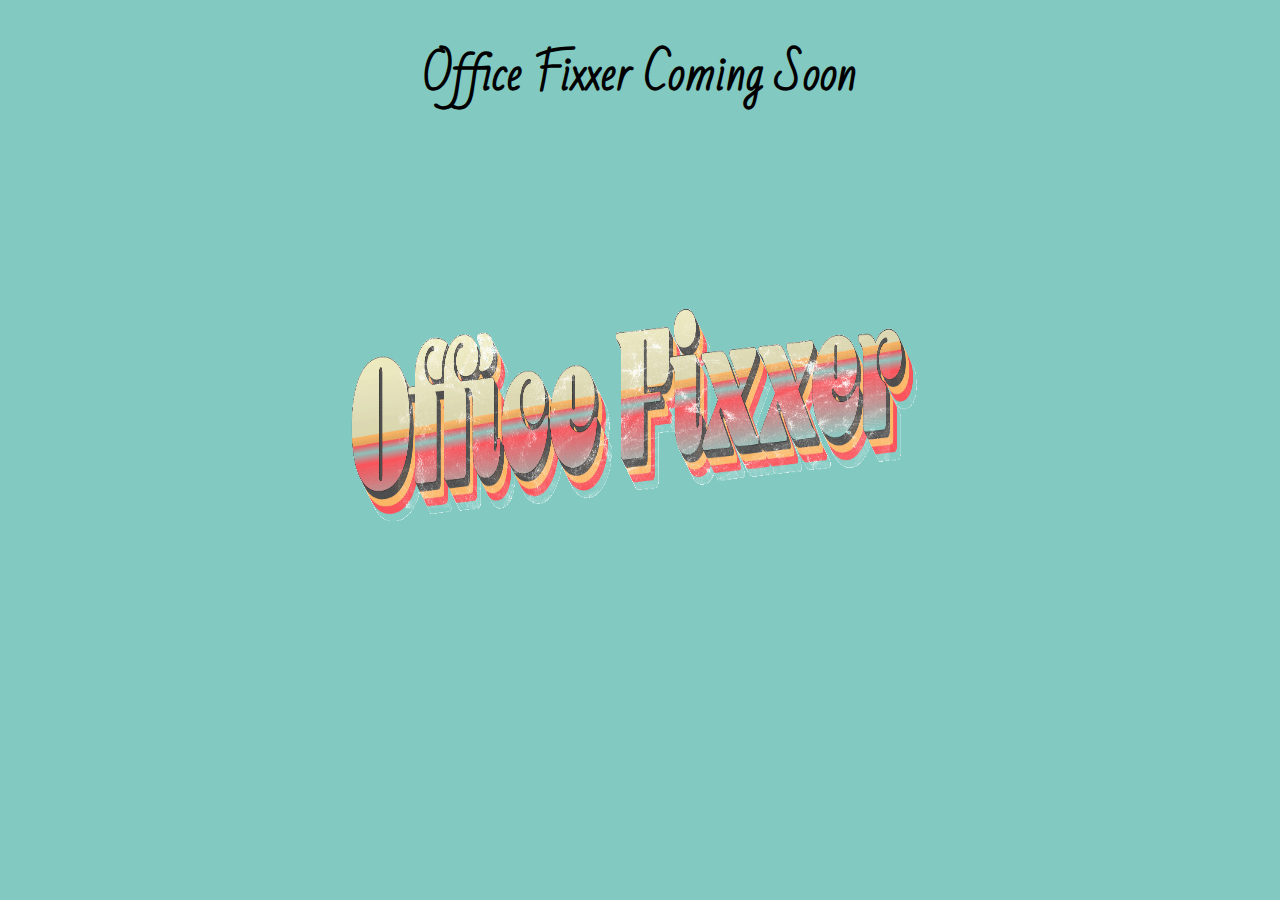
<file: index.html>
<!DOCTYPE html>
<html lang="en">
<head>
  <meta charset="UTF-8">
  <meta name="viewport" content="width=device-width, initial-scale=1.0">
  <meta http-equiv="X-UA-Compatible" content="ie=edge">

  <link rel="stylesheet" href="./css/off_fix.css">
  <link href="https://fonts.googleapis.com/css?family=Bad+Script&display=swap" rel="stylesheet">
  <title>Office Fixxer</title>
</head>
<body>
  <div id="myDIV">
  <img class="logo" src="./img/Office-Fixxer2-web.gif" alt="logo" width="700" height="800">
  <h1 class="font-color">Office Fixxer Coming Soon</h1>
  </div>
</body>
</html>
</file>
<file: css/off_fix.css>
body {
  margin: 0;
  background-color: #82C9C1;
  text-align: center;
}

.font-color {
  font-size: 45px;
  font-family: 'Bad Script';
}

.logo {
  position: absolute;
  margin-left: auto;
  margin-right: auto;
  left: 0;
  right: 0;
}
</file>
